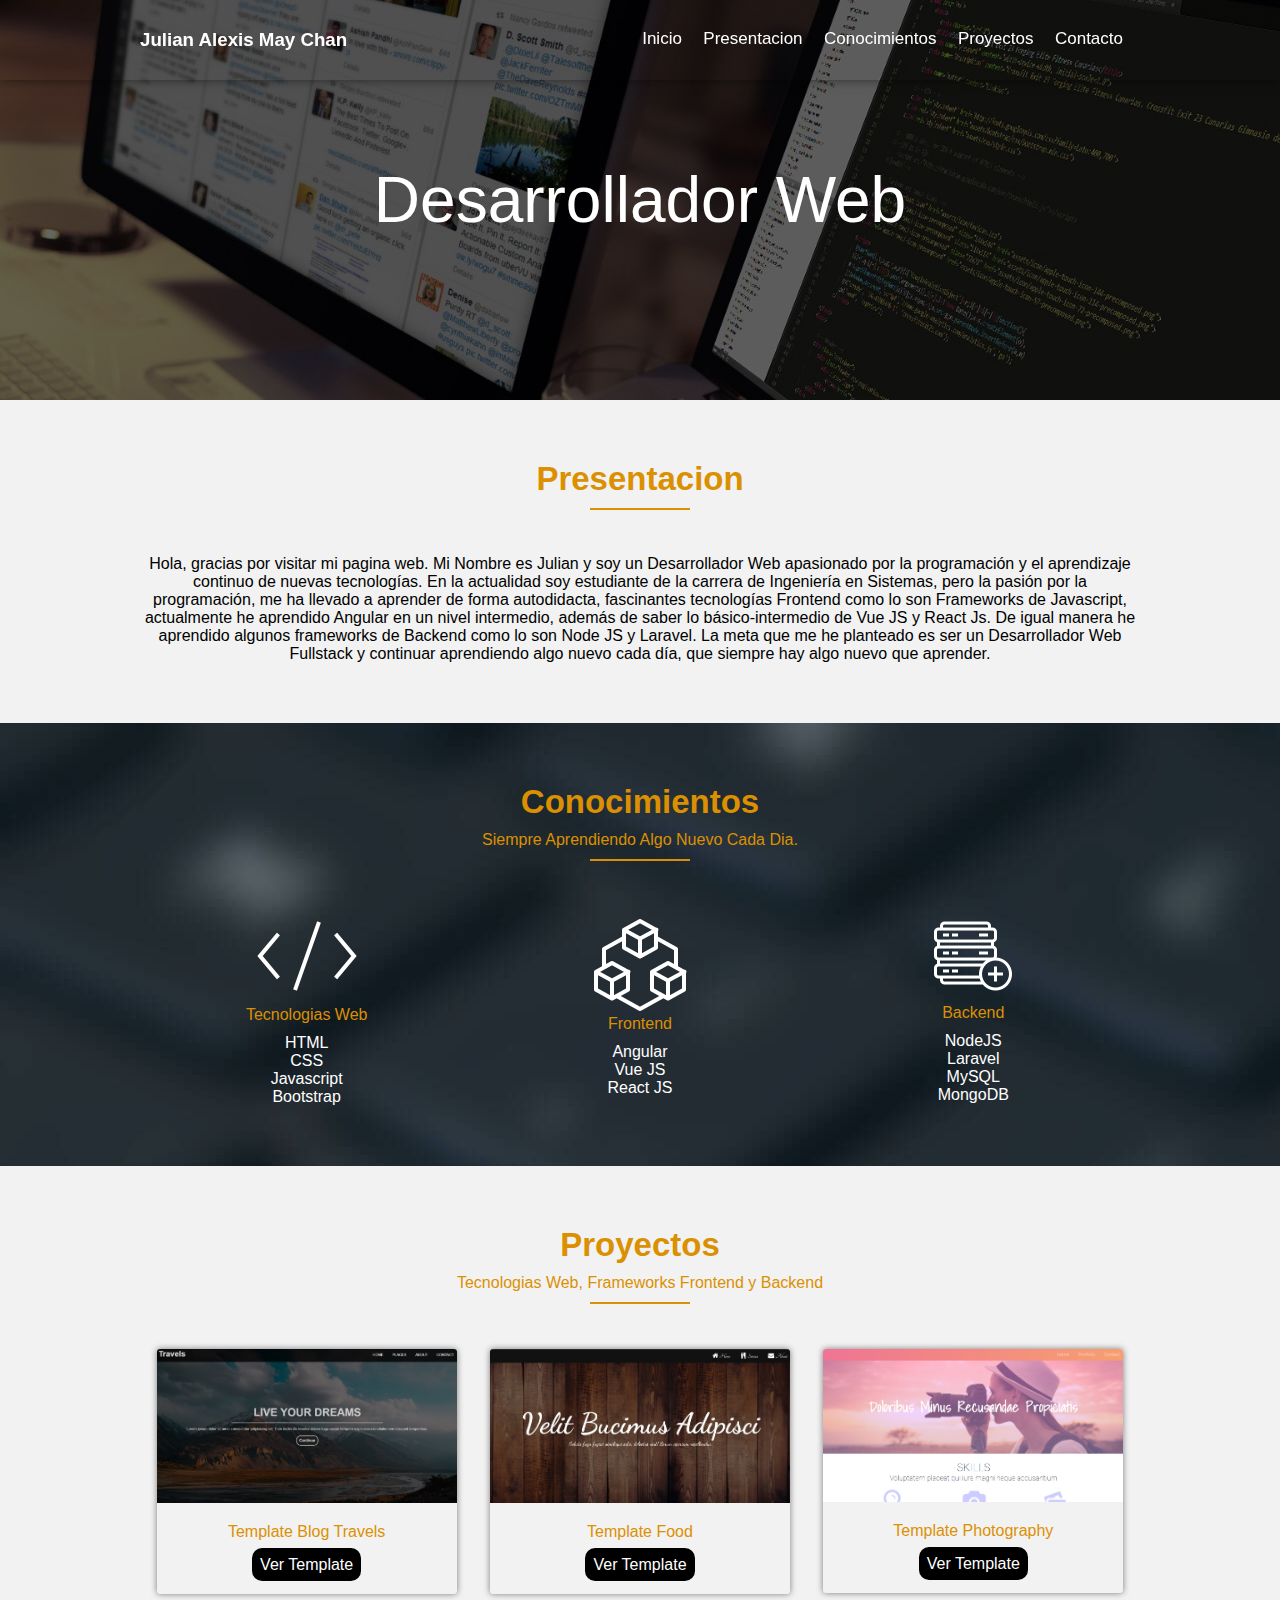
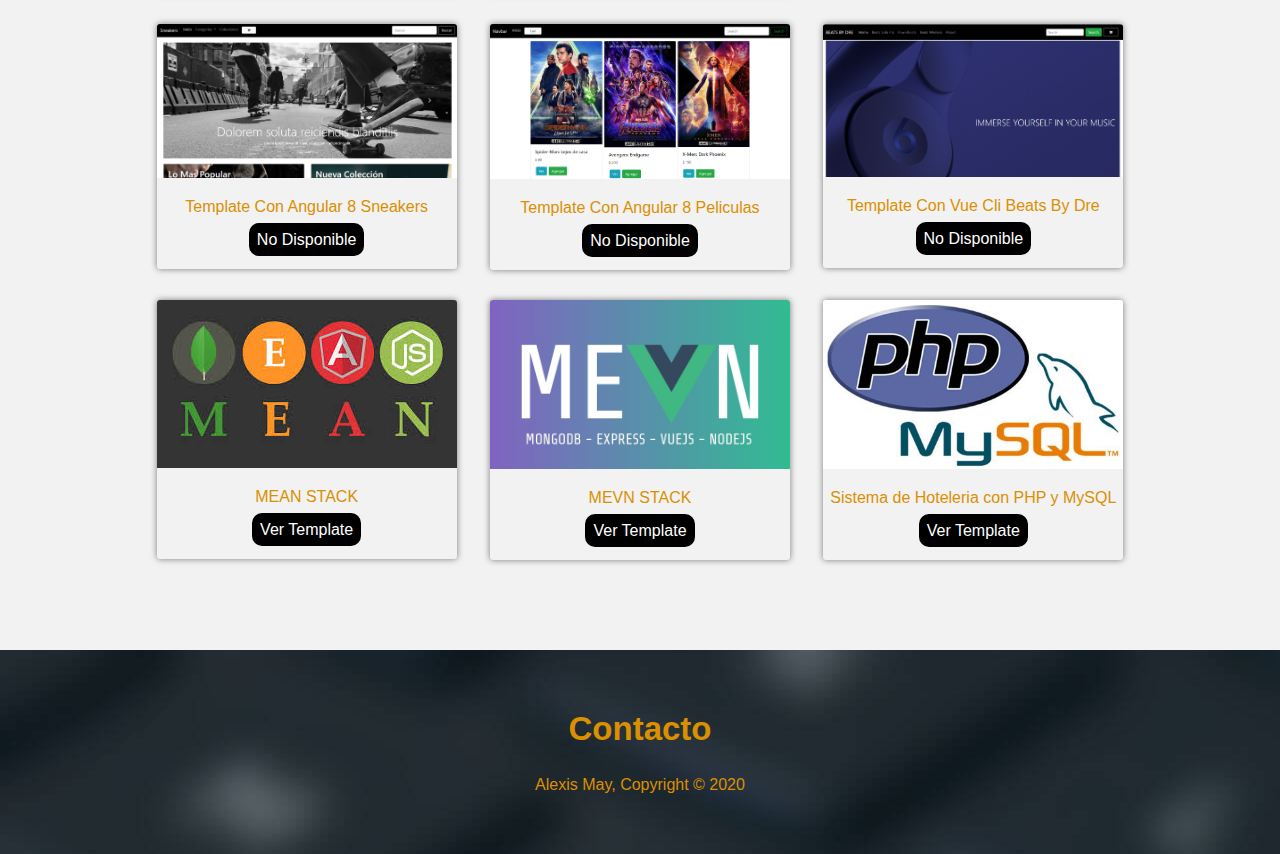
<file: index.html>
<!DOCTYPE html>
<html lang="es">
<!-- Hi, this is a template free, please suscribe to my chanel
AlexCG Design, Thank you, I hope this template helps you -->
<head>
    <meta charset="UTF-8">
    <meta name="viewport" content="width=device-width, initial-scale=1.0">
    <meta http-equiv="X-UA-Compatible" content="ie=edge">
    <title>Portafolio</title>
    <link rel="stylesheet" href="estilos.css">
    <link rel="stylesheet" href="https://use.fontawesome.com/releases/v5.3.1/css/all.css" integrity="sha384-mzrmE5qonljUremFsqc01SB46JvROS7bZs3IO2EmfFsd15uHvIt+Y8vEf7N7fWAU"
        crossorigin="anonymous">
</head>

<body class="hidden">
    <div class="centrado" id="onload">
        <div class="lds-facebook"><div></div><div></div><div></div></div>
    </div>
    <header>
        <nav id="nav" class="nav1">
            <div class="contenedor-nav">
                <div class="nombre">
                    <h3>Julian Alexis May Chan</h3>
                </div>
                <div class="enlaces" id="enlaces">
                    <a href="#" id="enlace-inicio" class="btn-header">Inicio</a>
                    <a href="#" id="enlace-equipo" class="btn-header">Presentacion</a>
                    <a href="#" id="enlace-servicio" class="btn-header">Conocimientos</a>
                    <a href="#" id="enlace-trabajo" class="btn-header">Proyectos</a>
                    <a href="#" id="enlace-contacto" class="btn-header">Contacto</a>
                </div>
                <div class="icono" id="open">
                    <span>&#9776;</span>
                </div>
            </div>
        </nav>
        <div class="textos">
            <h3>Desarrollador Web</h3>
        </div>
    </header>
    <main>
        <section class="work contenedor" id="equipo">
            <h3 class="after">Presentacion</h3>
            <div>
                <p>
                    Hola, gracias por visitar mi pagina web. 
                    Mi Nombre es Julian y soy un Desarrollador Web apasionado por la programación y el aprendizaje continuo de nuevas tecnologías.
                    En la actualidad soy estudiante de la carrera de Ingeniería en Sistemas, pero la pasión por la programación, 
                    me ha llevado a aprender de forma autodidacta, fascinantes tecnologías Frontend como lo son Frameworks de Javascript, actualmente he aprendido Angular 
                    en un nivel intermedio, además de saber lo básico-intermedio de Vue JS y React Js. De igual manera he aprendido algunos frameworks de Backend como lo son
                    Node JS y Laravel. La meta que me he planteado es ser un Desarrollador Web Fullstack y continuar aprendiendo algo nuevo cada día,
                    que siempre hay algo nuevo que aprender.
                </p>
            </div>
        </section>
        <section class="about" id="servicio">
            <div class="contenedor">
                <h3>Conocimientos</h3>
                <h4 class="after">Siempre Aprendiendo Algo Nuevo Cada Dia.</h4>
                <div class="servicios">
                    <div class="caja-servicios">
                        <img src="img/dev.png" alt="">
                        <h4>Tecnologias Web</h4>
                        <p>HTML</p>
                        <p>CSS</p>
                        <p>Javascript</p>
                        <p>Bootstrap</p>
                    </div>
                    <div class="caja-servicios">
                        <img src="img/frame-m.png" alt="">
                        <h4>Frontend</h4>
                        <p>Angular</p>
                        <p>Vue JS</p>
                        <p>React JS</p>
                    </div>
                    <div class="caja-servicios">
                        <img src="img/db.png" alt="">
                        <h4>Backend</h4>
                        <p>NodeJS</p>
                        <p>Laravel</p>
                        <p>MySQL</p>
                        <p>MongoDB</p>
                    </div>
                </div>
            </div>
        </section>
        <section class="team contenedor" id="trabajo">
            <h3>Proyectos</h3>
            <h4 class="after">Tecnologias Web, Frameworks Frontend y Backend</h4>
            <div class="card">
                <div class="content-card">
                    <div class="people">
                        <img src="img/travels.jpg" alt="">
                    </div>
                    <div class="texto-team">
                        <h4>Template Blog Travels</h4>
                        <a href="https://alexiscode50.github.io/template-travels/">Ver Template</a>
                    </div>
                </div>
                <div class="content-card">
                    <div class="people">
                        <img src="img/food.jpg" alt="">
                    </div>
                    <div class="texto-team">
                        <h4>Template Food</h4>
                        <a href="https://alexiscode50.github.io/template-food/">Ver Template</a>
                    </div>
                </div>
                <div class="content-card">
                    <div class="people">
                        <img src="img/photo.png" alt="">
                    </div>
                    <div class="texto-team">
                        <h4>Template Photography</h4>
                        <a href="https://alexiscode50.github.io/pagina-fotografias/">Ver Template</a>
                    </div>
                </div>
                <div class="content-card">
                    <div class="people">
                        <img src="img/shop.png" alt="">
                    </div>
                    <div class="texto-team">
                        <h4>Template Con Angular 8 Sneakers</h4>
                        <a href="#">No Disponible</a>
                    </div>
                </div>
                <div class="content-card">
                    <div class="people">
                        <img src="img/peli.png" alt="">
                    </div>
                    <div class="texto-team">
                        <h4>Template Con Angular 8 Peliculas</h4>
                        <a href="#">No Disponible</a>
                    </div>
                </div>
                <div class="content-card">
                    <div class="people">
                        <img src="img/beats.png" alt="">
                    </div>
                    <div class="texto-team">
                        <h4>Template Con Vue Cli Beats By Dre</h4>
                        <a href="#">No Disponible</a>
                    </div>
                </div>
                <div class="content-card">
                    <div class="people">
                        <img src="img/mean.jpg" alt="">
                    </div>
                    <div class="texto-team">
                        <h4>MEAN STACK</h4>
                        <a href="https://mean-empleados.herokuapp.com/">Ver Template</a>
                    </div>
                </div>
                <div class="content-card">
                    <div class="people">
                        <img src="img/mevn.jpg" alt="">
                    </div>
                    <div class="texto-team">
                        <h4>MEVN STACK</h4>
                        <a href="https://app-mevn-alexis.herokuapp.com/notas">Ver Template</a>
                    </div>
                </div>
                <div class="content-card">
                    <div class="people">
                        <img src="img/hotel.jpg" alt="">
                    </div>
                    <div class="texto-team">
                        <h4>Sistema de Hoteleria con PHP y MySQL</h4>
                        <a href="https://inexplicable-reliab.000webhostapp.com/">Ver Template</a>
                    </div>
                </div>
            </div>
        </section>
    </main>
    <footer id="contacto">
        <div class="footer contenedor">
            <div class="marca-logo">
                <h3>Contacto</h3>
            </div>
            <div class="iconos">
                <a href="https://www.facebook.com/profile.php?id=100007775915294"><i class="fab fa-facebook-square"></i></a>
                <a href="https://github.com/alexisCode50"><i class="fab fa-github"></i></a>
                <a href="https://www.linkedin.com/in/alexis-may-chan-783350191/"><i class="fab fa-linkedin"></i></a>
                <a href="https://www.instagram.com/alexis_code/"><i class="fab fa-instagram"></i></a>
            </div>
            <h4>Alexis May, Copyright © 2020</h4>
        </div>

    </footer>
    <script src="js/jquery.js"></script>
    <script src="js/main.js"></script>
    <script src="js/filtro.js"></script>
</body>
</html>
</file>
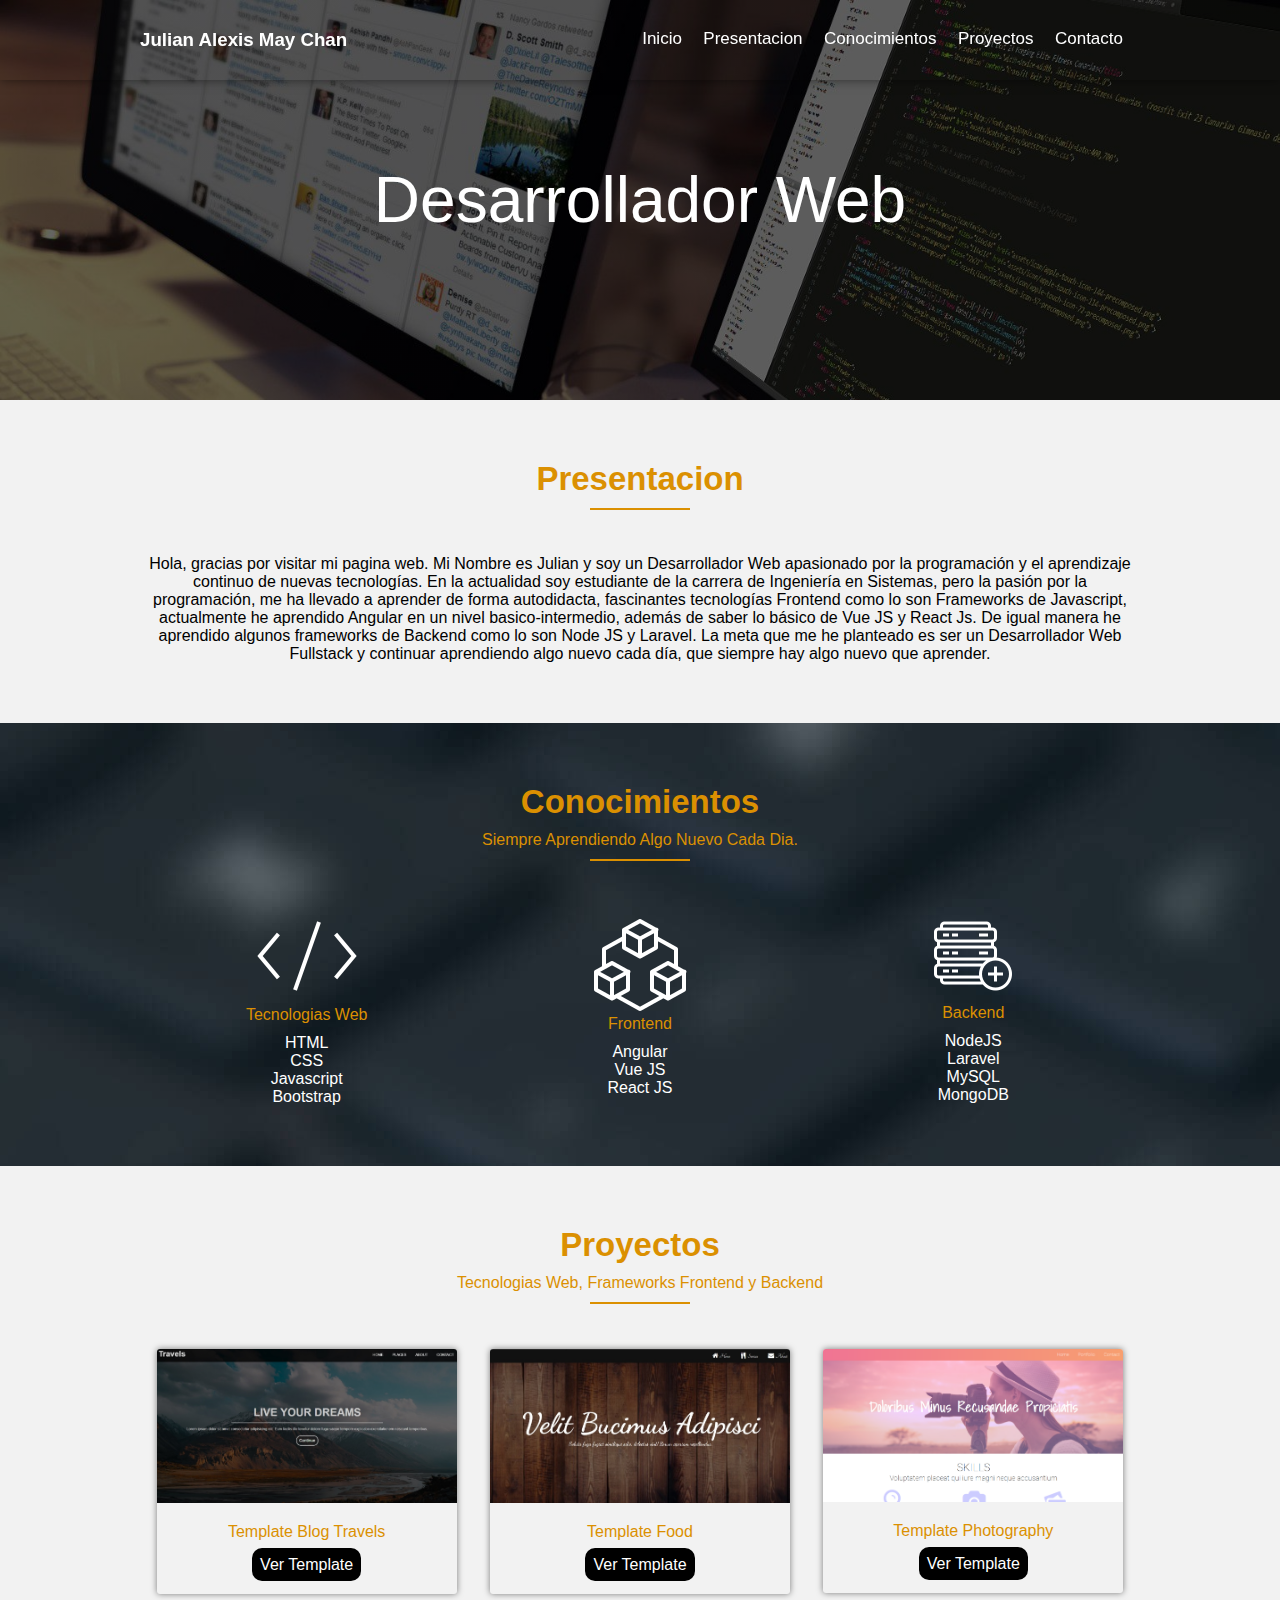
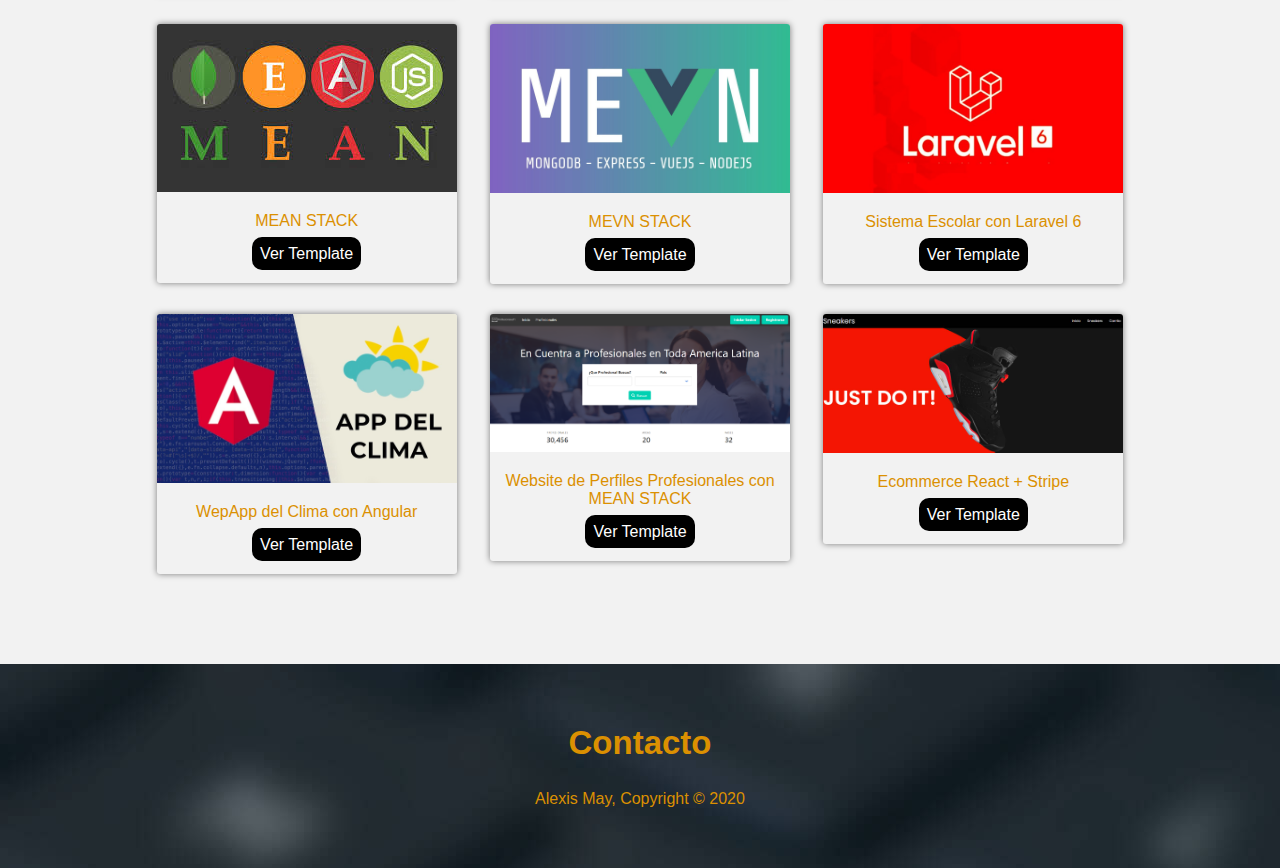
<file: docs/index.html>
<!DOCTYPE html>
<html lang="es">
<!-- Hi, this is a template free, please suscribe to my chanel
AlexCG Design, Thank you, I hope this template helps you -->
<head>
    <meta charset="UTF-8">
    <meta name="viewport" content="width=device-width, initial-scale=1.0">
    <meta http-equiv="X-UA-Compatible" content="ie=edge">
    <title>Portafolio - Julian Alexis May Chan</title>
    <link rel="stylesheet" href="estilos.css">
    <link rel="stylesheet" href="https://use.fontawesome.com/releases/v5.3.1/css/all.css" integrity="sha384-mzrmE5qonljUremFsqc01SB46JvROS7bZs3IO2EmfFsd15uHvIt+Y8vEf7N7fWAU"
        crossorigin="anonymous">
</head>

<body class="hidden">
    <div class="centrado" id="onload">
        <div class="lds-facebook"><div></div><div></div><div></div></div>
    </div>
    <header>
        <nav id="nav" class="nav1">
            <div class="contenedor-nav">
                <div class="nombre">
                    <h3>Julian Alexis May Chan</h3>
                </div>
                <div class="enlaces" id="enlaces">
                    <a href="#" id="enlace-inicio" class="btn-header">Inicio</a>
                    <a href="#" id="enlace-equipo" class="btn-header">Presentacion</a>
                    <a href="#" id="enlace-servicio" class="btn-header">Conocimientos</a>
                    <a href="#" id="enlace-trabajo" class="btn-header">Proyectos</a>
                    <a href="#" id="enlace-contacto" class="btn-header">Contacto</a>
                </div>
                <div class="icono" id="open">
                    <span>&#9776;</span>
                </div>
            </div>
        </nav>
        <div class="textos">
            <h3>Desarrollador Web</h3>
        </div>
    </header>
    <main>
        <section class="work contenedor" id="equipo">
            <h3 class="after">Presentacion</h3>
            <div>
                <p>
                    Hola, gracias por visitar mi pagina web. 
                    Mi Nombre es Julian y soy un Desarrollador Web apasionado por la programación y el aprendizaje continuo de nuevas tecnologías.
                    En la actualidad soy estudiante de la carrera de Ingeniería en Sistemas, pero la pasión por la programación, 
                    me ha llevado a aprender de forma autodidacta, fascinantes tecnologías Frontend como lo son Frameworks de Javascript, actualmente he aprendido Angular 
                    en un nivel basico-intermedio, además de saber lo básico de Vue JS y React Js. De igual manera he aprendido algunos frameworks de Backend como lo son
                    Node JS y Laravel. La meta que me he planteado es ser un Desarrollador Web Fullstack y continuar aprendiendo algo nuevo cada día,
                    que siempre hay algo nuevo que aprender.
                </p>
            </div>
        </section>
        <section class="about" id="servicio">
            <div class="contenedor">
                <h3>Conocimientos</h3>
                <h4 class="after">Siempre Aprendiendo Algo Nuevo Cada Dia.</h4>
                <div class="servicios">
                    <div class="caja-servicios">
                        <img src="img/dev.png" alt="">
                        <h4>Tecnologias Web</h4>
                        <p>HTML</p>
                        <p>CSS</p>
                        <p>Javascript</p>
                        <p>Bootstrap</p>
                    </div>
                    <div class="caja-servicios">
                        <img src="img/frame-m.png" alt="">
                        <h4>Frontend</h4>
                        <p>Angular</p>
                        <p>Vue JS</p>
                        <p>React JS</p>
                    </div>
                    <div class="caja-servicios">
                        <img src="img/db.png" alt="">
                        <h4>Backend</h4>
                        <p>NodeJS</p>
                        <p>Laravel</p>
                        <p>MySQL</p>
                        <p>MongoDB</p>
                    </div>
                </div>
            </div>
        </section>
        <section class="team contenedor" id="trabajo">
            <h3>Proyectos</h3>
            <h4 class="after">Tecnologias Web, Frameworks Frontend y Backend</h4>
            <div class="card">
                <div class="content-card">
                    <div class="people">
                        <img src="img/travels.jpg" alt="">
                    </div>
                    <div class="texto-team">
                        <h4>Template Blog Travels</h4>
                        <a href="https://alexiscode50.github.io/template-travels/index.html">Ver Template</a>
                    </div>
                </div>
                <div class="content-card">
                    <div class="people">
                        <img src="img/food.jpg" alt="">
                    </div>
                    <div class="texto-team">
                        <h4>Template Food</h4>
                        <a href="https://alexiscode50.github.io/template-food/index.html">Ver Template</a>
                    </div>
                </div>
                <div class="content-card">
                    <div class="people">
                        <img src="img/photo.png" alt="">
                    </div>
                    <div class="texto-team">
                        <h4>Template Photography</h4>
                        <a href="https://alexiscode50.github.io/pagina-fotografias/index.html">Ver Template</a>
                    </div>
                </div>
                <div class="content-card">
                    <div class="people">
                        <img src="img/mean.jpg" alt="">
                    </div>
                    <div class="texto-team">
                        <h4>MEAN STACK</h4>
                        <a href="https://mean-alumnos.herokuapp.com/">Ver Template</a>
                    </div>
                </div>
                <div class="content-card">
                    <div class="people">
                        <img src="img/mevn.jpg" alt="">
                    </div>
                    <div class="texto-team">
                        <h4>MEVN STACK</h4>
                        <a href="https://app-mevn-alexis.herokuapp.com/notas">Ver Template</a>
                    </div>
                </div>
                <!-- <div class="content-card">
                    <div class="people">
                        <img src="img/hotel.jpg" alt="">
                    </div>
                    <div class="texto-team">
                        <h4>Sistema de Hoteleria con PHP y MySQL</h4>
                        <a href="https://inexplicable-reliab.000webhostapp.com/">Ver Template</a>
                    </div>
                </div> -->
                <div class="content-card">
                    <div class="people">
                        <img src="img/escuela.jpg" alt="">
                    </div>
                    <div class="texto-team">
                        <h4>Sistema Escolar con Laravel 6</h4>
                        <a href="https://portafoliojamc.000webhostapp.com/">Ver Template</a>
                    </div>
                </div>
                <!-- <div class="content-card">
                    <div class="people">
                        <img src="img/factura.jpg" alt="">
                    </div>
                    <div class="texto-team">
                        <h4>Facturas Mean Stack</h4>
                        <a href="https://factura-app-alexis.herokuapp.com/">Ver Template</a>
                    </div>
                </div>-->
                <div class="content-card">
                    <div class="people">
                        <img src="img/clima.jpg" alt="">
                    </div>
                    <div class="texto-team">
                        <h4>WepApp del Clima con Angular</h4>
                        <a href="https://web-app-clima-angular9-3r9afn4il.now.sh/">Ver Template</a>
                    </div>
                </div>
                <div class="content-card">
                    <div class="people">
                        <img src="img/work.png" alt="">
                    </div>
                    <div class="texto-team">
                        <h4>Website de Perfiles Profesionales con MEAN STACK</h4>
                        <a href="https://profecionalesti.herokuapp.com/">Ver Template</a>
                    </div>
                </div>
                <div class="content-card">
                    <div class="people">
                        <img src="img/image.jpg" alt="">
                    </div>
                    <div class="texto-team">
                        <h4>Ecommerce React + Stripe</h4>
                        <a href="https://ecomerce-frontend-backup.vercel.app/">Ver Template</a>
                    </div>
                </div>
            </div>
        </section>
    </main>
    <footer id="contacto">
        <div class="footer contenedor">
            <div class="marca-logo">
                <h3>Contacto</h3>
            </div>
            <div class="iconos">
                <!--<a href="https://www.facebook.com/profile.php?id=100007775915294"><i class="fab fa-facebook-square"></i></a>-->
                <a href="https://github.com/alexisCode50"><i class="fab fa-github"></i></a>
                <a href="https://www.linkedin.com/in/alexis-may-chan-783350191/"><i class="fab fa-linkedin"></i></a>
                <!--<a href="https://www.instagram.com/alexis_code/"><i class="fab fa-instagram"></i></a>-->
            </div>
            <h4>Alexis May, Copyright © 2020</h4>
        </div>

    </footer>
    <script src="js/jquery.js"></script>
    <script src="js/main.js"></script>
    <script src="js/filtro.js"></script>
</body>
</html>
</file>
<file: estilos.css>
:root{
  --color1: rgb(219,144,.5);
  --color2: rgba(23, 180, 83, 0.877);
  --color3: rgba(11,194,211, 0.623);
  --fondo: #f2f2f2;
  --titulos: 33px;
  --margenes: 60px;
  --espacios: 10px;
  --espacios-contenido:45px;
}

* {
  margin: 0;
  padding: 0;
  box-sizing: border-box;
}

body {
  font-family: sans-serif;;
  background: var(--fondo);
}

img{
  vertical-align: top;
}


/* Preloader */
.hidden{
  overflow: hidden;
}

.centrado{
  position: fixed;
  width: 100vw;
  height: 100vh;
  background: #000;
  z-index: 100;
  display: flex;
  justify-content: center;
  align-items: center;
}
.lds-facebook {
  display: inline-block;
  position: relative;
  width: 64px;
  height: 64px;
}

.lds-facebook div {
  display: inline-block;
  position: absolute;
  left: 6px;
  width: 13px;
  background: #cef;
  animation: lds-facebook 1.2s cubic-bezier(0, 0.5, 0.5, 1) infinite;
}

.lds-facebook div:nth-child(1) {
  left: 6px;
  animation-delay: -0.24s;
}

.lds-facebook div:nth-child(2) {
  left: 26px;
  animation-delay: -0.12s;
}

.lds-facebook div:nth-child(3) {
  left: 45px;
  animation-delay: 0;
}

@keyframes lds-facebook {
  0% {
    top: 6px;
    height: 51px;
  }

  50%,
  100% {
    top: 19px;
    height: 26px;
  }
}

/* Header */

header{
  width: 100%;
  height:400px;
  background: linear-gradient(90deg,
  rgba(0,0,0, .6),
  rgba(0,0,0, .6)
  ), url(img/port.jpg);
  background-attachment: fixed;
  background-position: center;
  background-size: cover;
}

nav{
  width: 100%;
  position: fixed;
  box-shadow: 0 0 10px 0 rgba(0,0,0,.5)
}

.nav1{
  background: transparent;
  height: 80px;
  color:#fff;
}

.nav2{
  background: var(--fondo);
  height:100px;
  color:#000;
}

.contenedor-nav{
  display: flex;
  margin: auto;
  width: 90%;
  justify-content: space-between;
  align-items: center;
  max-width:1000px;
  height:inherit;
  overflow: hidden;
}

nav .enlaces a{
  display: inline-block;
  padding: 5px 0;
  margin-right: 17px;
  font-size: 17px;
  font-weight: 300;
  text-decoration: none;
  border-bottom: 3px solid transparent;
  color: inherit;
}

nav .enlaces a:hover{
  border-bottom: 3px solid #1498a4;
  transition: 0.6s;
}

.logo, .logo img{ height:80px;}

.icono{
  display:none;
  font-size: 24px;
  padding: 23.5px 20px;
}

.textos{
  width: 100%;
  height: 100%;
  display:flex;
  justify-content: center;
  flex-direction: column;
  align-items: center;
  color:#fff;
  overflow: hidden;
  text-align: center;
}

.textos>h1{font-size:80px;;}

.textos>h2{font-size: 30px; font-weight: 300;}

.textos>h3{font-size: 4rem; font-weight: 300;}

/* Main */

.contenedor{
  margin:auto;
  padding: var(--margenes) 0;
  width: 90%;
  max-width: 1000px;
  text-align: center;
  overflow: hidden;
}

.contenedor h3{
  font-size: var(--titulos);
  color: var(--color1);
  margin-bottom: var(--espacios);
}

.contenedor h4{
  font-size: var(--subtitulos);
  font-weight: 300;
  color: var(--color1);
}

.after::after{
  content:'';
  display: block;
  margin: auto;
  margin-top: var(--espacios);
  width: 100px;
  height: 2px;
  background: var(--color1);
  margin-bottom: var(--espacios-contenido);
}

.card{
  display: flex;
  justify-content: space-around;
  flex-wrap: wrap;
}

.content-card{
  width: 30%;
  box-shadow: 0 0 6px 0 rgba(0,0,0,.5);
  overflow: hidden;
  height:30%;
  margin-bottom: 30px;
  border-radius: 3px;
}

.people{
  height: 80%;
}

.content-card img{
  width: 100%;
  height: 100%;
  object-fit: cover;
}

.content-card a {
  text-decoration: none;
  background-color: black;
  color: #fff;
  padding: 8px;
  border-radius: 10px;
}

.content-card a:hover {
  background-color: #fff;
  color: #000;
}

.texto-team{
  height: 20%;
  width: 100%;
  padding: 20px 0;
}

.texto-team h4{
  margin-bottom: 15px;
}

.about{
  background: url(img/teclado.jpg);
  height: auto;
}

.servicios{
  display: flex;
  color:#fff;
  justify-content: space-between;
  margin: auto;
  flex-wrap: wrap;
}
.caja-servicios{
  width: 30%;
  margin: auto;
  text-align: center;
}
.caja-servicios>h4{
  margin-bottom: var(--espacios);
}

.caja-servicios>p{
  text-align: center;
}

.botones-work{
  overflow: hidden;
}

.botones-work li{
  display: inline-block;
  text-align: center;
  margin-left: var(--espacios);
  margin-bottom: var(--espacios-contenido);
  padding: 6px 12px;
  border: 1px solid var(--color1);
  list-style: none;
  color: var(--color1);
}

.botones-work li:hover{
  background: var(--color1);
  color:#fff;
  cursor: pointer;
}

.botones-work .active{
  background: var(--color1);
  color:#fff;
}

.galeria-work{
  display:flex;
  flex-wrap: wrap;
  justify-content: space-around;
}

.cont-work{
  width: 31%;
  box-shadow: 0 0 6px 0 rgba(0,0,0,.5);
  height:300px;
  overflow: hidden;
  margin-bottom: var(--espacios-contenido);
}

.img-work{
  height: 90%;
  width: 100%;
}

.img-work img{
  height: 100%;
  width: 100%;
  object-fit: cover;
}

.textos-work{
  height: 10%;
}

.textos-work h4{
  line-height: 30px;
  font-weight: 300;
}

/* Footer */

footer{background:url(img/teclado.jpg);}

.marca-logo{
  width: 40%;
  margin: auto;
  margin-bottom: var(--espacios);
}
.marca-logo img{
  width: 100%;
}
.iconos{
  display: flex;
  margin: auto;
  justify-content: space-around;
  width: 100%;
}
.fab{
  font-size:60px;
  color: #FFF;
  margin-bottom: var(--espacios);
  display: inline-block;
}

footer p{
  margin-top:var(--espacios);
}

@media screen and (max-width: 700px){
  .nav2{
    color: #fff;
  }

  .icono{
    display:block;
    cursor: pointer;
  }

  .enlaces{
    position: fixed;
    top:80px;
    background: #2c3e50;
    left: 0;
    height: 100%;
    transition: 1s;
    width: 0;
    overflow: hidden;
  }

  .enlaces a{
    display: block;
    width: 100%;
    height: 50px;
    padding: 20px;
    text-align: center;
    background: #34495e;
    color:#fff;
  }

  .textos>h1{font-size: 70px;}
  .textos>h2{font-size:35px;}
  .textos>h3{font-size: 3rem; font-weight: 300;}

  .content-card{
    width: 48%;
    margin-bottom:var(--margenes);
  }

  :root{
    --margenes: 30px;
  }
}

@media screen and (max-width: 500px){
  :root{
    --espacios-contenido: 25px;
  }

  .content-card{
    width: 90%;
  }

  .caja-servicios{
    width: 90%;
    margin-bottom: var(--margenes);
  }

  .cont-work{
    width: 85%;
  }

  .marca-logo{
    width: 80%;
  }

  .iconos{
    margin: auto;
  }
}
</file>
<file: docs/estilos.css>
:root{
  --color1: rgb(219,144,.5);
  --color2: rgba(23, 180, 83, 0.877);
  --color3: rgba(11,194,211, 0.623);
  --fondo: #f2f2f2;
  --titulos: 33px;
  --margenes: 60px;
  --espacios: 10px;
  --espacios-contenido:45px;
}

* {
  margin: 0;
  padding: 0;
  box-sizing: border-box;
}

body {
  font-family: sans-serif;;
  background: var(--fondo);
}

img{
  vertical-align: top;
}


/* Preloader */
.hidden{
  overflow: hidden;
}

.centrado{
  position: fixed;
  width: 100vw;
  height: 100vh;
  background: #000;
  z-index: 100;
  display: flex;
  justify-content: center;
  align-items: center;
}
.lds-facebook {
  display: inline-block;
  position: relative;
  width: 64px;
  height: 64px;
}

.lds-facebook div {
  display: inline-block;
  position: absolute;
  left: 6px;
  width: 13px;
  background: #cef;
  animation: lds-facebook 1.2s cubic-bezier(0, 0.5, 0.5, 1) infinite;
}

.lds-facebook div:nth-child(1) {
  left: 6px;
  animation-delay: -0.24s;
}

.lds-facebook div:nth-child(2) {
  left: 26px;
  animation-delay: -0.12s;
}

.lds-facebook div:nth-child(3) {
  left: 45px;
  animation-delay: 0;
}

@keyframes lds-facebook {
  0% {
    top: 6px;
    height: 51px;
  }

  50%,
  100% {
    top: 19px;
    height: 26px;
  }
}

/* Header */

header{
  width: 100%;
  height:400px;
  background: linear-gradient(90deg,
  rgba(0,0,0, .6),
  rgba(0,0,0, .6)
  ), url(img/port.jpg);
  background-attachment: fixed;
  background-position: center;
  background-size: cover;
}

nav{
  width: 100%;
  position: fixed;
  box-shadow: 0 0 10px 0 rgba(0,0,0,.5)
}

.nav1{
  background: transparent;
  height: 80px;
  color:#fff;
}

.nav2{
  background: var(--fondo);
  height:100px;
  color:#000;
}

.contenedor-nav{
  display: flex;
  margin: auto;
  width: 90%;
  justify-content: space-between;
  align-items: center;
  max-width:1000px;
  height:inherit;
  overflow: hidden;
}

nav .enlaces a{
  display: inline-block;
  padding: 5px 0;
  margin-right: 17px;
  font-size: 17px;
  font-weight: 300;
  text-decoration: none;
  border-bottom: 3px solid transparent;
  color: inherit;
}

nav .enlaces a:hover{
  border-bottom: 3px solid #1498a4;
  transition: 0.6s;
}

.logo, .logo img{ height:80px;}

.icono{
  display:none;
  font-size: 24px;
  padding: 23.5px 20px;
}

.textos{
  width: 100%;
  height: 100%;
  display:flex;
  justify-content: center;
  flex-direction: column;
  align-items: center;
  color:#fff;
  overflow: hidden;
  text-align: center;
}

.textos>h1{font-size:80px;;}

.textos>h2{font-size: 30px; font-weight: 300;}

.textos>h3{font-size: 4rem; font-weight: 300;}

/* Main */

.contenedor{
  margin:auto;
  padding: var(--margenes) 0;
  width: 90%;
  max-width: 1000px;
  text-align: center;
  overflow: hidden;
}

.contenedor h3{
  font-size: var(--titulos);
  color: var(--color1);
  margin-bottom: var(--espacios);
}

.contenedor h4{
  font-size: var(--subtitulos);
  font-weight: 300;
  color: var(--color1);
}

.after::after{
  content:'';
  display: block;
  margin: auto;
  margin-top: var(--espacios);
  width: 100px;
  height: 2px;
  background: var(--color1);
  margin-bottom: var(--espacios-contenido);
}

.card{
  display: flex;
  justify-content: space-around;
  flex-wrap: wrap;
}

.content-card{
  width: 30%;
  box-shadow: 0 0 6px 0 rgba(0,0,0,.5);
  overflow: hidden;
  height:30%;
  margin-bottom: 30px;
  border-radius: 3px;
}

.people{
  height: 80%;
}

.content-card img{
  width: 100%;
  height: 100%;
  object-fit: cover;
}

.content-card a {
  text-decoration: none;
  background-color: black;
  color: #fff;
  padding: 8px;
  border-radius: 10px;
}

.content-card a:hover {
  background-color: #fff;
  border: 1px solid #000;
  color: #000;
}

.texto-team{
  height: 20%;
  width: 100%;
  padding: 20px 0;
}

.texto-team h4{
  margin-bottom: 15px;
}

.about{
  background: url(img/teclado.jpg);
  height: auto;
}

.servicios{
  display: flex;
  color:#fff;
  justify-content: space-between;
  margin: auto;
  flex-wrap: wrap;
}
.caja-servicios{
  width: 30%;
  margin: auto;
  text-align: center;
}
.caja-servicios>h4{
  margin-bottom: var(--espacios);
}

.caja-servicios>p{
  text-align: center;
}

.botones-work{
  overflow: hidden;
}

.botones-work li{
  display: inline-block;
  text-align: center;
  margin-left: var(--espacios);
  margin-bottom: var(--espacios-contenido);
  padding: 6px 12px;
  border: 1px solid var(--color1);
  list-style: none;
  color: var(--color1);
}

.botones-work li:hover{
  background: var(--color1);
  color:#fff;
  cursor: pointer;
}

.botones-work .active{
  background: var(--color1);
  color:#fff;
}

.galeria-work{
  display:flex;
  flex-wrap: wrap;
  justify-content: space-around;
}

.cont-work{
  width: 31%;
  box-shadow: 0 0 6px 0 rgba(0,0,0,.5);
  height:300px;
  overflow: hidden;
  margin-bottom: var(--espacios-contenido);
}

.img-work{
  height: 90%;
  width: 100%;
}

.img-work img{
  height: 100%;
  width: 100%;
  object-fit: cover;
}

.textos-work{
  height: 10%;
}

.textos-work h4{
  line-height: 30px;
  font-weight: 300;
}

/* Footer */

footer{background:url(img/teclado.jpg);}

.marca-logo{
  width: 40%;
  margin: auto;
  margin-bottom: var(--espacios);
}
.marca-logo img{
  width: 100%;
}
.iconos{
  display: flex;
  margin: auto;
  justify-content: space-around;
  width: 100%;
}
.fab{
  font-size:60px;
  color: #FFF;
  margin-bottom: var(--espacios);
  display: inline-block;
}

footer p{
  margin-top:var(--espacios);
}

@media screen and (max-width: 700px){
  .nav2{
    color: #000;
  }

  .icono{
    display:block;
    cursor: pointer;
  }

  .enlaces{
    position: fixed;
    top:80px;
    background: #2c3e50;
    left: 0;
    height: 100%;
    transition: 1s;
    width: 0;
    overflow: hidden;
  }

  .enlaces a{
    display: block;
    width: 100%;
    height: 50px;
    padding: 20px;
    text-align: center;
    background: #34495e;
    color:#fff;
  }

  .textos>h1{font-size: 70px;}
  .textos>h2{font-size:35px;}
  .textos>h3{font-size: 3rem; font-weight: 300;}

  .content-card{
    width: 48%;
    margin-bottom:var(--margenes);
  }

  :root{
    --margenes: 30px;
  }
}

@media screen and (max-width: 500px){
  :root{
    --espacios-contenido: 25px;
  }

  .content-card{
    width: 90%;
  }

  .caja-servicios{
    width: 90%;
    margin-bottom: var(--margenes);
  }

  .cont-work{
    width: 85%;
  }

  .marca-logo{
    width: 80%;
  }

  .iconos{
    margin: auto;
  }
}
</file>
